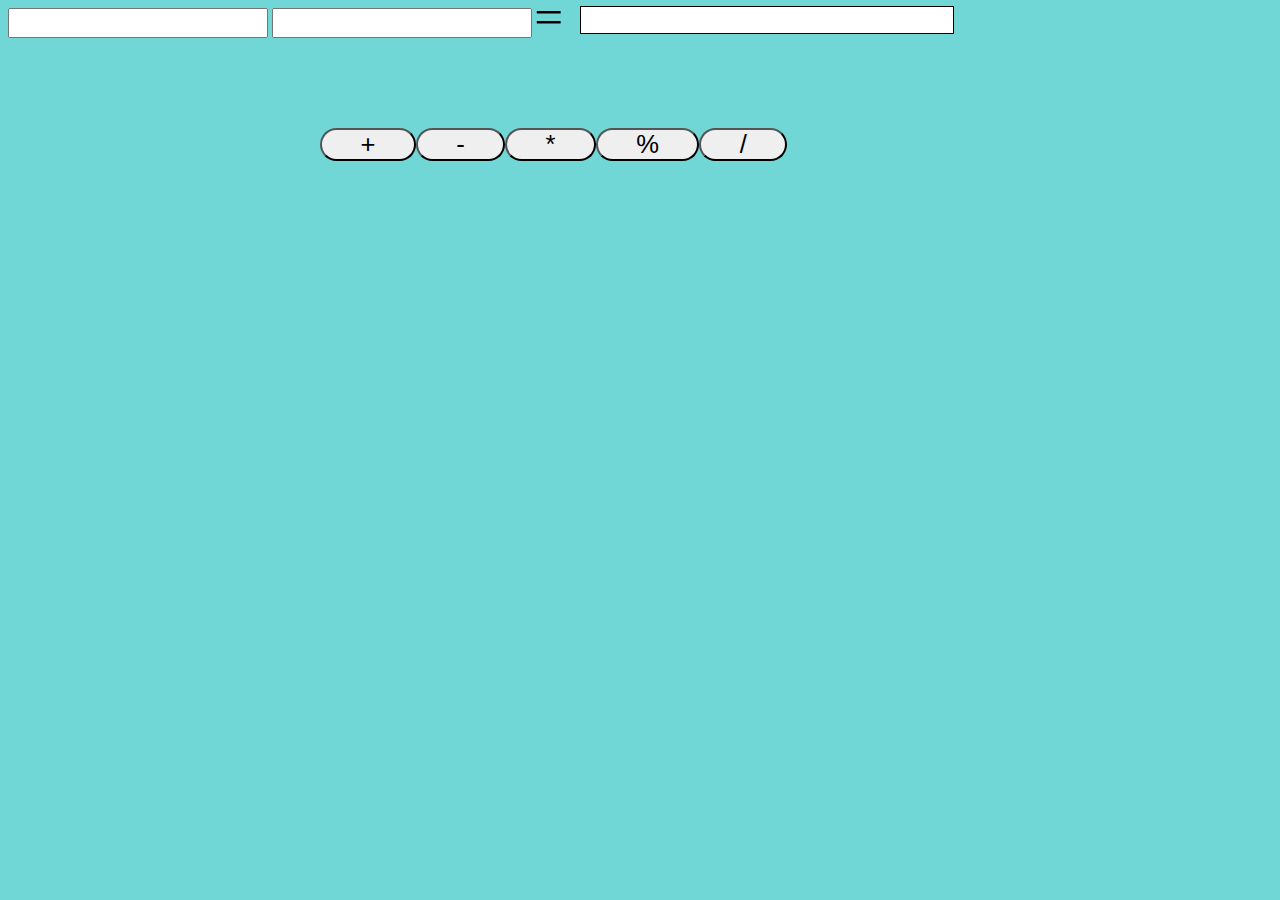
<file: index.html>
<!DOCTYPE html>
<html lang="en">
<head>
    <meta charset="UTF-8">
    <meta name="viewport" content="width=device-width, initial-scale=1.0">
    <title>Document</title>
</head>
<link rel="stylesheet" href="dom2.css">
<body >
    <div onchange="input()">
        <input type="text"  id="i1">
        <input type="text" id="i2">
        <div id="res" id="res"></div>
    </div>
    <div class="equal">=</div>
    <div class="btn">
        <button id="btn1" onclick="sum()">+</button>
        <button id="btn2" onclick="sub()">-</button>
        <button id="btn3" onclick="product()">*</button>
        <button id="btn4" onclick="modulo()">%</button>
        <button id="btn5" onclick="divide()">/</button>
    </div>

</body>
<script src="dom2.js"></script>
</html>
</file>
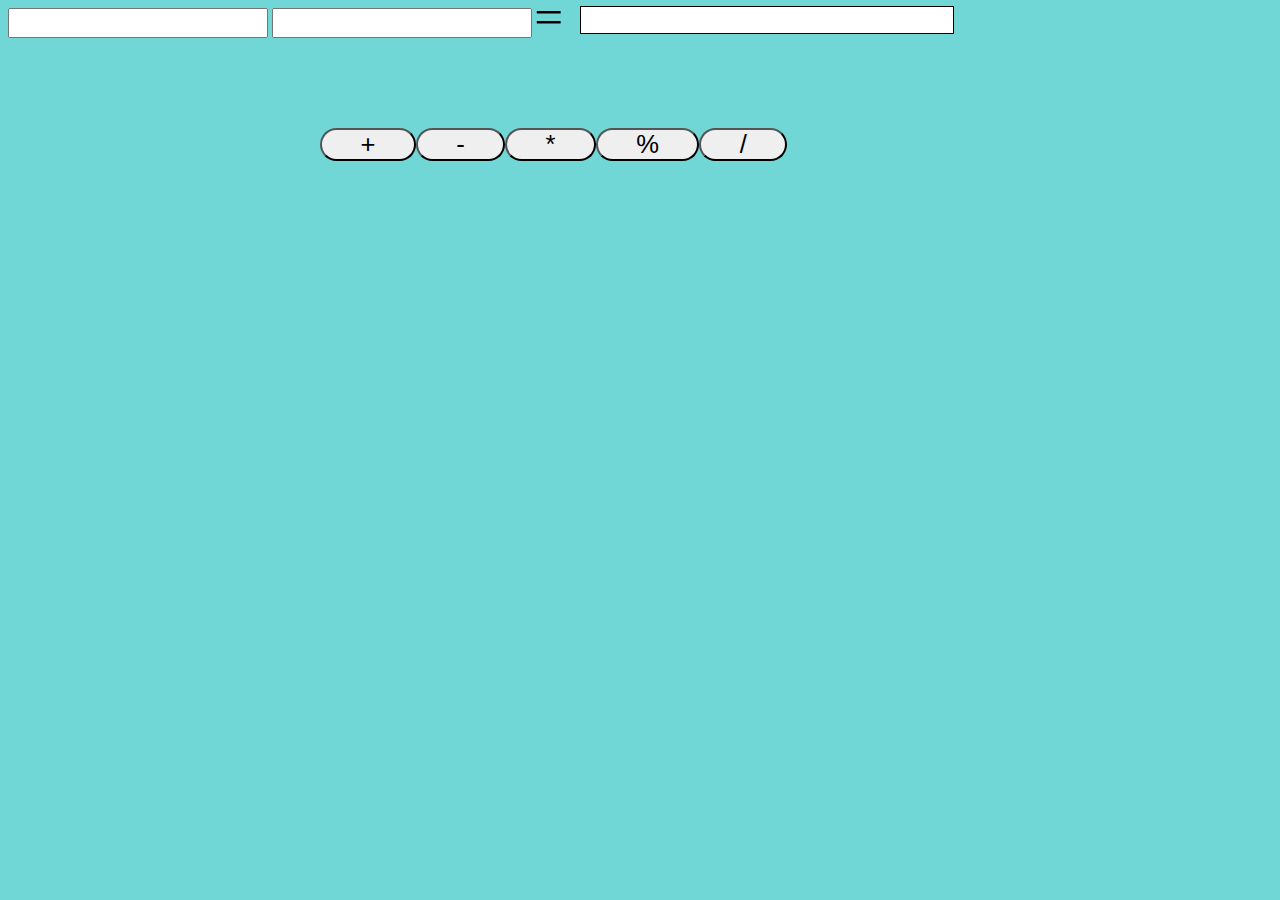
<file: dom2.html>
<!DOCTYPE html>
<html lang="en">
<head>
    <meta charset="UTF-8">
    <meta name="viewport" content="width=device-width, initial-scale=1.0">
    <title>Document</title>
</head>
<link rel="stylesheet" href="dom2.css">
<body >
    <!-- <input type="text" id="input" onblur,onchange,oninput="changeHandle()"> -->
    <!-- <h1 id="Heading"></h1> -->
    <div onchange="input()">
        <input type="text"  id="i1">
        <input type="text" id="i2">
        <div id="res" id="res"></div>
    </div>
    <div class="equal">=</div>
    <div class="btn">
        <button id="btn1" onclick="sum()">+</button>
        <button id="btn2" onclick="sub()">-</button>
        <button id="btn3" onclick="product()">*</button>
        <button id="btn4" onclick="modulo()">%</button>
        <button id="btn5" onclick="divide()">/</button>
    </div>

</body>
<script src="dom2.js"></script>
</html>
</file>
<file: dom2.css>
body{
background-color: rgb(113, 214, 214);
}
input {
    padding: 0 2vw;
    height: 2vw;
    width: 16vw;
    font-size: 2vw;
}
.btn{
    width: 5vw;
    position:absolute;
    top: 10vw;
    left: 25vw;
    display: flex;
    
}
button{
    padding: 0 3vw;
    font-size: 2vw;
    border-radius: 2vw;
    cursor: pointer;
}
#res{
    position:absolute;
    width: 25vw;
    height: 2vw;
    border:0.2px solid;
    top: 0.5vw;
    right: 25.5vw;
    background: #fff;
    font-size: 2vw;
    padding: 0 2vw;
}
.equal{
    position: absolute;
    font-size: 4vw;
    top: -1vw;
    right:56vw;

}
</file>
